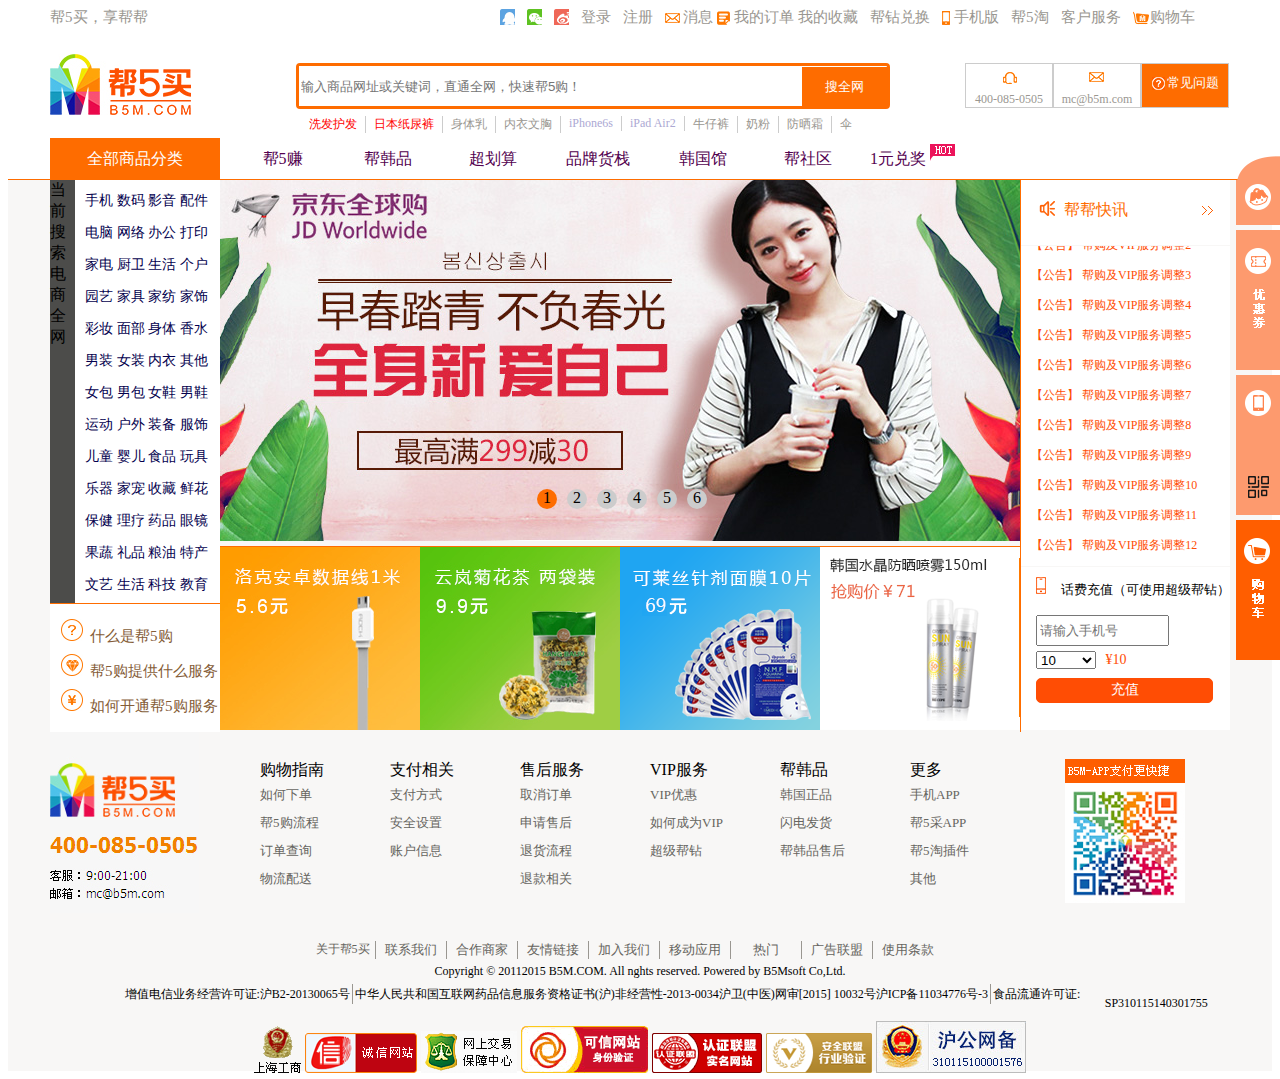
<file: web2homework9/index.html>
<!DOCTYPE html>
<html>
<head>
	<title>首页</title>
	<link rel="stylesheet" type="text/css" href="css/indexstyle.css">
	<script type="text/javascript" src="js/am.js"></script>
</head>
<body>
	<div class="large">
		<div style="width: 100%;height: 171px;background-color: #fff;z-index: 1;">
			<div  id="cover">
				<!-- 最上一层 -->
				<div class="top">
					<div class="top_left">
						<a href="#">帮5买，享帮帮</a>
					</div>
					<div class="top_right">
						<a class="lo" style="width:19px;height:19px;background: url(images/common_min.png) 0px -31px;" href="#">&nbsp;&nbsp;&nbsp;&nbsp;</a>
						<a class="lo" style="width:19px;height:19px;background: url(images/common_min.png) 0px -53px;" href="#">&nbsp;&nbsp;&nbsp;&nbsp;</a>
						<a class="lo" style="width:19px;height:19px;background: url(images/common_min.png) 0px -75px;" href="#">&nbsp;&nbsp;&nbsp;&nbsp;</a>
						<a href="#" class="lo">登录</a>
						<a href="#" class="lo">注册</a>
						<a href="#" style="width:24px;padding-left: 18px;background: url(images/common_min.png) -4px -113px no-repeat;">消息</a>
						<a href="#" style="background: url(images/dingdan.jpg) no-repeat 0 2px;padding-left: 17px;">我的订单</a>
						<a href="#" class="lo">我的收藏</a> 
						<a href="#" class="lo">帮钻兑换</a>
						<a href="#" class="lo" style="background: url(images/tp-my-phone.png) no-repeat 0 2px;padding-left: 12px;">手机版</a>
						<a href="#" class="lo">帮5淘</a>
						<a href="#" class="lo">客户服务</a>
						<a href="#" class="lo" style="background: url(images/gouwuche.jpg) no-repeat -2px 2px;padding-left: 17px;">购物车</a> 
					</div>
				</div>
				<!-- 内容第一块 -->
				<div class="first">
					<img class="first_left" src="images/logo_03.jpg"/>
					<div class="first_middle">
						<input type="text" style="width: 500px;height: 38px;border:#fe6c00;margin: 0;" placeholder="输入商品网址或关键词，直通全网，快速帮5购！"/>
						<input type="button" style="width: 85px;height: 40px;border:#fe6c00;background:#fe6c00;margin-left:-5px;color: #fff;" value="搜全网"/>
						<ul style="list-style: none;padding-top: 9px;font-size: 12px;padding-left: 10px;margin: 0 auto;">
							<li style="float: left;border-right: 1px solid #ccc;padding: 0 8px 0 0;margin: 0;">
								<a href="#" style="color: #ff0000;">洗发护发</a>
							</li>
							<li class="row"><a href="#" style="color: #ff0000;">日本纸尿裤</a></li>
							<li class="row"><a href="#">身体乳</a></li>
							<li class="row"><a href="#">内衣文胸</a></li>
							<li class="row"><a href="#" style="color: #aca9d3;">iPhone6s</a></li>
							<li class="row"><a href="#" style="color: #aca9d3">iPad Air2</a></li>
							<li class="row"><a href="#">牛仔裤</a></li>
							<li class="row"><a href="#">奶粉</a></li>
							<li class="row"><a href="#">防晒霜</a></li>
							<li style="float: left;padding: 0 0 0 8px;"><a href="#">伞</a></li>
						</ul>
					</div>
					<div class="first_right">
						<div class="number">
							<div style="width:85px;height:15px;margin-top:5px;margin-bottom:5px;background: url(images/common_min.png) -4px -97px no-repeat;background-position:center center">
							</div>
							<a href="#" style="width:85px;font-size:12px;margin:0;">400-085-0505</a>
						</div>
						<div class="number">
							<div style="width:85px;height:15px;margin-top:5px;margin-bottom:5px;background: url(images/letter.png) no-repeat;background-position:center center">
							</div>
							<a href="#" style="width:85px;font-size:12px;margin:0;">mc@b5m.com</a>
						</div>
						<div class="number" style="background-color:#fe6c00;">
							<a href="#" style="background: url(images/wenhao.jpg) no-repeat 0 2px;padding-left: 15px;line-height:38px;font-size:13px;color: #fff;">常见问题</a> 
						</div>
					</div>
				</div>
			</div>
			<!-- 内容第二块 -->
			<div class="second">
				<div class="second_left">全部商品分类</div>
				<ul class="middle">
					<li class="second_middle"><a href="#">帮5赚</a></li>
					<li class="second_middle"><a href="#">帮韩品</a></li>
					<li class="second_middle"><a href="#">超划算</a></li>
					<li class="second_middle"><a href="#">品牌货栈</a></li>
					<li class="second_middle"><a href="#">韩国馆</a></li>
					<li class="second_middle"><a href="#">帮社区</a></li>
					<li class="second_middle"><a href="#">1元兑奖</a>
						<img src="images/hot.gif"></li>
				</ul>
			</div>
		</div>
		<div style="width: 100%;height: 1px;background-color: #fe6c00;"></div>
		<!-- 内容第三块 -->
		<div class="third">
			<div class="third_left">
				<div class="black">当前搜索电商全网</div>
				<ul class="words">
					<li>
						<a href="#">手机</a>
						<a href="#">数码</a>
						<a href="#">影音</a>
						<a href="#">配件</a>
					</li>
					<li>
						<a href="#">电脑</a>
						<a href="#">网络</a>
						<a href="#">办公</a>
						<a href="#">打印</a>
					</li>
					<li>
						<a href="#">家电</a>
						<a href="#">厨卫</a>
						<a href="#">生活</a>
						<a href="#">个户</a>
					</li>
					<li>
						<a href="#">园艺</a>
						<a href="#">家具</a>
						<a href="#">家纺</a>
						<a href="#">家饰</a>
					</li>
					<li>
						<a href="#">彩妆</a>
						<a href="#">面部</a>
						<a href="#">身体</a>
						<a href="#">香水</a>
					</li>
					<li>
						<a href="#">男装</a>
						<a href="#">女装</a>
						<a href="#">内衣</a>
						<a href="#">其他</a>
					</li>
					<li>
						<a href="#">女包</a>
						<a href="#">男包</a>
						<a href="#">女鞋</a>
						<a href="#">男鞋</a>
					</li>
					<li>
						<a href="#">运动</a>
						<a href="#">户外</a>
						<a href="#">装备</a>
						<a href="#">服饰</a>
					</li>
					<li>
						<a href="#">儿童</a>
						<a href="#">婴儿</a>
						<a href="#">食品</a>
						<a href="#">玩具</a>
					</li>
					<li>
						<a href="#">乐器</a>
						<a href="#">家宠</a>
						<a href="#">收藏</a>
						<a href="#">鲜花</a>
					</li>
					<li>
						<a href="#">保健</a>
						<a href="#">理疗</a>
						<a href="#">药品</a>
						<a href="#">眼镜</a>
					</li>
					<li>
						<a href="#">果蔬</a>
						<a href="#">礼品</a>
						<a href="#">粮油</a>
						<a href="#">特产</a>
					</li>
					<li>
						<a href="#">文艺</a>
						<a href="#">生活</a>
						<a href="#">科技</a>
						<a href="#">教育</a>
					</li>		
				</ul>
				<div class="corner">
					<ul>
						<li style="list-style-image:url(images/dd_03.jpg)"><a href="#">什么是帮5购</a></li>
						<li style="list-style-image:url(images/dd_06.jpg)"><a href="#">帮5购提供什么服务</a></li>
						<li style="list-style-image:url(images/dd_08.jpg)"><a href="#">如何开通帮5购服务</a></li>
					</ul>
				</div>
			</div>
			<div class="third_middle">
				<div id="center">
					<div class="slider" id="slider">
						<div class="slide"><img src="images/bann1.jpeg" alt=""></div>
						<div class="slide"><img src="images/bann2.jpeg" alt=""></div>
						<div class="slide"><img src="images/bann3.jpeg" alt=""></div>
						<div class="slide"><img src="images/bann4.jpeg" alt=""></div>
						<div class="slide"><img src="images/bann5.jpeg" alt=""></div>
						<div class="slide"><img src="images/bann6.png" alt=""></div>
					</div>
					<span id="left" style="width:60px;height:60px;background: url(images/btn.gif) 0px 0px no-repeat;"></span>
					<span id="right" style="width:60px;height:60px;background: url(images/btn.gif) 0px -60px no-repeat;"></span>
					<ul class="nav" id="nav">
						<li class="active">1</li>
						<li>2</li>
						<li>3</li>
						<li>4</li>
						<li>5</li>
						<li>6</li>
					</ul>
				</div>
				<div class="pictures">
					<a href="#"><img style="margin: 0;float: left;" src="images/1(1).jpg"></a>
					<a href="#"><img style="margin: 0;float: left;" src="images/2.jpg"></a>
					<a href="#"><img style="margin: 0;float: left;" src="images/3(1).png"></a>
					<a href="detail.html"><img style="margin: 0;float: left;" src="images/qqq.png"></a>
				</div>
			</div>
			<div class="third_right">
				<div style="height: 45px;border-bottom:1px solid #f8f7f6;text-align: center;">
					<div style="width: 175px;height: 25px;margin:20px auto;">
						<a href="#" style="color: #fe6c00;width:95px;padding-left: 25px;background: url(images/ico-notice.png)no-repeat;">帮帮快讯</a>
						<img style="margin-left: 70px;" src="images/jiantou.jpg"/>
					</div>
				</div>
				<div id="notice">
					<ul id="hug">
						<li class="service"><a href="#">【公告】&nbsp;帮购及VIP服务调整1</a></li>
						<li class="service"><a href="#">【公告】&nbsp;帮购及VIP服务调整2</a></li>
						<li class="service"><a href="#">【公告】&nbsp;帮购及VIP服务调整3</a></li>
						<li class="service"><a href="#">【公告】&nbsp;帮购及VIP服务调整4</a></li>
						<li class="service"><a href="#">【公告】&nbsp;帮购及VIP服务调整5</a></li>
						<li class="service"><a href="#">【公告】&nbsp;帮购及VIP服务调整6</a></li>
						<li class="service"><a href="#">【公告】&nbsp;帮购及VIP服务调整7</a></li>
						<li class="service"><a href="#">【公告】&nbsp;帮购及VIP服务调整8</a></li>
						<li class="service"><a href="#">【公告】&nbsp;帮购及VIP服务调整9</a></li>
						<li class="service"><a href="#">【公告】&nbsp;帮购及VIP服务调整10</a></li>
						<li class="service"><a href="#">【公告】&nbsp;帮购及VIP服务调整11</a></li>
						<li class="service"><a href="#">【公告】&nbsp;帮购及VIP服务调整12</a></li>
						<li class="service"><a href="#">【公告】&nbsp;帮购及VIP服务调整13</a></li>
						<li class="service"><a href="#">【公告】&nbsp;帮购及VIP服务调整1</a></li>
						<li class="service"><a href="#">【公告】&nbsp;帮购及VIP服务调整2</a></li>
						<li class="service"><a href="#">【公告】&nbsp;帮购及VIP服务调整3</a></li>
						<li class="service"><a href="#">【公告】&nbsp;帮购及VIP服务调整4</a></li>
						<li class="service"><a href="#">【公告】&nbsp;帮购及VIP服务调整5</a></li>
						<li class="service"><a href="#">【公告】&nbsp;帮购及VIP服务调整6</a></li>
						<li class="service"><a href="#">【公告】&nbsp;帮购及VIP服务调整7</a></li>
						<li class="service"><a href="#">【公告】&nbsp;帮购及VIP服务调整8</a></li>
						<li class="service"><a href="#">【公告】&nbsp;帮购及VIP服务调整9</a></li>
						<li class="service"><a href="#">【公告】&nbsp;帮购及VIP服务调整10</a></li>
						<li class="service"><a href="#">【公告】&nbsp;帮购及VIP服务调整11</a></li>
						<li class="service"><a href="#">【公告】&nbsp;帮购及VIP服务调整12</a></li>
						<li class="service"><a href="#">【公告】&nbsp;帮购及VIP服务调整13</a></li>
					</ul>
				</div>
				<div class="hope">
					<ul style="list-style: none;">
						<li style="font-size: 13px;margin: 0 0 10px 0;"><img style="margin-right: 15px;" src="images/phone.png">话费充值<span>（可使用超级帮钻）</span></li>
						<li style="margin: 0 0 5px 0;"><input class="print" type="text" name="phonenumber" placeholder="请输入手机号"></li>
						<li>
							<select id="money">
								<option value="10">10</option>
								<option value="30">30</option>
								<option value="50">50</option>
								<option value="100">100</option>
							</select>
							<div id="limit">¥10</span>
						</li>
						<li style="line-height: 40px;"><input class="rush" type="button" name="chongzhi" value="充值" /></li>
					</ul>
				</div>
			</div>
		</div>
		<!-- 内容第四块 -->
		<div class="fourth">
			<div class="fourth_left">
				<img style="float: left;" src="images/loginB.jpg">
			</div>
			<div class="fourth_middle">
				<ul class="more">
					<li class="miss">购物指南</li>
					<li class="lose"><a href="#">如何下单</a></li>
					<li class="lose"><a href="#">帮5购流程</a></li>
					<li class="lose"><a href="#">订单查询</a></li>
					<li class="lose"><a href="#">物流配送</a></li>
				</ul>
				<ul class="more">
					<li class="miss">支付相关</li>
					<li class="lose"><a href="#">支付方式</a></li>
					<li class="lose"><a href="#">安全设置</a></li>
					<li class="lose"><a href="#">账户信息</a></li>
				</ul>
				<ul class="more">
					<li class="miss">售后服务</li>
					<li class="lose"><a href="#">取消订单</a></li>
					<li class="lose"><a href="#">申请售后</a></li>
					<li class="lose"><a href="#">退货流程</a></li>
					<li class="lose"><a href="#">退款相关</a></li>
				</ul>
				<ul class="more">
					<li class="miss">VIP服务</li>
					<li class="lose"><a href="#">VIP优惠</a></li>
					<li class="lose"><a href="#">如何成为VIP</a></li>
					<li class="lose"><a href="#">超级帮钻</a></li>
				</ul>
				<ul class="more">
					<li class="miss">帮韩品</li>
					<li class="lose"><a href="#">韩国正品</a></li>
					<li class="lose"><a href="#">闪电发货</a></li>
					<li class="lose"><a href="#">帮韩品售后</a></li>
				</ul>
				<ul class="more">
					<li class="miss">更多</li>
					<li class="lose"><a href="#">手机APP</a></li>
					<li class="lose"><a href="#">帮5采APP</a></li>
					<li class="lose"><a href="#">帮5淘插件</a></li>
					<li class="lose"><a href="#">其他</a></li>
				</ul>	
			</div>
			<div class="fourth_right">
				<img src="images/erweima.jpg">
			</div>
		</div>
		<!-- 内容第五块 -->
		<div class="fifth">
			<ul style="width: 700px;margin: 0 auto;">
				<li style="width: 65px;float: left; text-align: center;list-style: none;font-size: 12px;"><a style="color:#666560; href="#">关于帮5买</a></li>
				<li class="line"><a href="#">联系我们</a></li>
				<li class="line"><a href="#">合作商家</a></li>
				<li class="line"><a href="#">友情链接</a></li>
				<li class="line"><a href="#">加入我们</a></li>
				<li class="line"><a href="#">移动应用</a></li>
				<li class="line"><a href="#">热门</a></li>
				<li class="line"><a href="#">广告联盟</a></li>
				<li class="line"><a href="#">使用条款</a></li>
			</ul>
			<div class="last" style="width: 500px; margin: 0 auto;">Copyright © 20112015 B5M.COM. All nghts reserved. Powered by B5Msoft Co,Ltd.</div>
			<ul class="last" style="width: 1075px;margin: 0 auto;">
				<li class="finally" style="border-right: 1px solid #9a9791;">增值电信业务经营许可证:沪B2-20130065号</li>
				<li class="finally" style="border-right: 1px solid #9a9791;">中华人民共和国互联网药品信息服务资格证书(沪)非经营性-2013-0034沪卫(中医)网审[2015] 10032号沪ICP备11034776号-3 </li>
				<li class="finally" style="font-size: 12px;">食品流通许可证:</li>
			</ul>
			<p style="font-size: 12px;margin-bottom: 5px;">SP310115140301755</p>
		</div>
		<!-- 最底下的图片 -->
		<div class="bottom">
			<div class="bottom_middle">
				<img class="over" src="images/bo1.gif"/>
				<img class="over" src="images/bo2.png"/>
				<img class="over" src="images/bo3.gif"/>
				<img class="over" src="images/bo4.png"/>
				<img class="over" src="images/bo5.png"/>
				<img class="over" src="images/bo6.png"/>
				<img class="over" src="images/bo7.png"/>
			</div>
		</div>
		<!-- 右侧栏 -->
		<div class="sides">
			<div id="sides_one" class="sides_one" style="height: 105px;"  onmouseover="moveRight(this)"  onmouseout="outRight(this)">
				<img src="images/consult-s.png"  style="float: left;">
				<img src="images/xiaobang.png" style="float: left;" ">
			</div>
			<div  class="sides_one" style="height: 140px;" id="sides1" onmouseover="moveRight1(this)"  onmouseout="outRight1(this)">
				<img src="images/youhui.png" style="float: left;">
				<div style="width: 63px;height: 140px;background-color: #fd9a6e;float: left;">
					<p class="p">未登录</p>
					<button class="btn">登录</button>
				</div>		
			</div>
			<div  class="sides_one" style="height: 140px;background-color: #fd9a6e;" id="sides2" onmouseover="moveRight2(this)"  onmouseout="outRight2(this)">
				<img src="images/app.png" style="float: left;">
				<div style="width: 123px;height: 90px;" id="div">
					<img src="images/serwei.png" style="float: left;padding: 50px 0 0 12px;" id="img1">
				</div>
			</div>
			<div  class="sides_one" style="height: 140px;" id="sides3" onmouseover="moveRight3(this)" onmouseout="outRight3(this)">
				<img src="images/cart.png">
			</div>
		</div>
	</div>
	<script type="text/javascript">
		/*顶部悬浮*/
		window.onload=function(){
			var cover=document.getElementById('cover');
			window.onscroll=function(){
				var st=document.documentElement.scrollTop || document.body.scrollTop;
				if(st>180){
					cover.style.top=0;
					cover.style.position='fixed';
				}else{
					cover.style.position='static';
				}
			}
		}

		/*轮播图*/
		var box=document.getElementById('center');
		var slider=document.getElementById('slider');
		var left=document.getElementById('left');
		var right=document.getElementById('right');
		var oNavlist=document.getElementById('nav').children;
		var index=1;
		function next(){
			index++;
			animate(slider,{left:-800*(index-1)},function(){
				if(index==7){
					slider.style.left="0";
					index=1;
				}
			})
			navChange();
		}
		function prve(){
			index--;
			navChange();
			animate(slider,{left:-800*(index-1)},function(){
				if(index==0){
					slider.style.left="-4000px";
					index=6;
				}
			})
		}
		var timer=setInterval(next,3000);
		box.onmouseover=function(){
			clearInterval(timer);
			animate(left,{opacity:80});
			animate(right,{opacity:80});
		}
		box.onmouseout=function(){
			animate(left,{opacity:0});
			animate(right,{opacity:0});
			timer=setInterval(next,3000);
		};
		right.onclick=next;
		left.onclick=prve;
		for(var i=0;i<oNavlist.length;i++){
			oNavlist[i].idx=i;
			oNavlist[i].onclick=function(){
				index=this.idx+1;
				animate(slider,{left:-800*(index-1)})
				navChange();
			}
		}
		function navChange(){
			for(var i=0;i<oNavlist.length;i++){
				oNavlist[i].className='';
			}
			if(index==7){
				oNavlist[0].className='active';
			}
			else if(index==0){
				oNavlist[5].className='active';
			}
			else{
				oNavlist[index-1].className='active';
			}
		}

		/*充值数字变化*/
		var moneys=document.getElementById('money').children;
		var limit=document.getElementById('limit');
		money.onchange=function add(){
			limit.innerHTML="";
			for(var i=0;i<moneys.length;i++){
				if(moneys[i].selected==true){
					var num='¥'+moneys[i].value;
				}
			}
			var until=document.createTextNode(num);
			limit.appendChild(until);
		}
		/*公告滚动*/
		var hug=document.getElementById('hug');
		var service=document.getElementsByClassName('service');
		var lineh=service[0].offsetHeight;
		function startMove(){
			var top = hug.offsetTop-lineh;
            hug.style.top = top + "px";
            if (hug.offsetTop <=-377) {
                hug.style.top =0;
            }
		}
		var t = setInterval(startMove,100);
		hug.onmouseout = function () {
            t = setInterval(startMove,100);
        };
        hug.onmouseover = function () {
            clearInterval(t);
        };

		/*侧边栏*/
		 var sides_one=document.getElementById("sides_one");
	     function moveRight(that){
	     	sides_one.style.right=0+"px";
	     }
	     function outRight(that){
	     	sides_one.style.right=-80+"px";
	     }
	     var sides1=document.getElementById("sides1");
	     function moveRight1(that){
	     	sides1.style.right=0+"px";
	     }
	     function outRight1(that){
	     	sides1.style.right=-80+"px";
	     }
	     var sides2=document.getElementById("sides2");
	     var div=document.getElementById('div');
	     function moveRight2(that){
	     	sides2.style.right=0+"px";
	     	div.innerHTML=" ";
	     	var m=document.createElement('img');
	     	m.setAttribute('src','images/erwei.png');
	     	m.setAttribute('style','padding:0px 0 0 12px;');
	     	div.appendChild(m);
	     }
	     function outRight2(that){
	     	sides2.style.right=-80+"px";
	     	div.innerHTML=" ";
	     	var m=document.createElement('img');
	     	m.setAttribute('src','images/serwei.png');
	     	m.setAttribute('style','padding: 50px 0 0 12px;')
	     	div.appendChild(m);
	     }
	     var sides3=document.getElementById("sides3");
	     function moveRight3(that){
	     	sides3.style.right=0+"px";
	     }
	     function outRight3(that){
	     	sides3.style.right=-80+"px";
	     }
	</script>
</body>
</html>
</file>
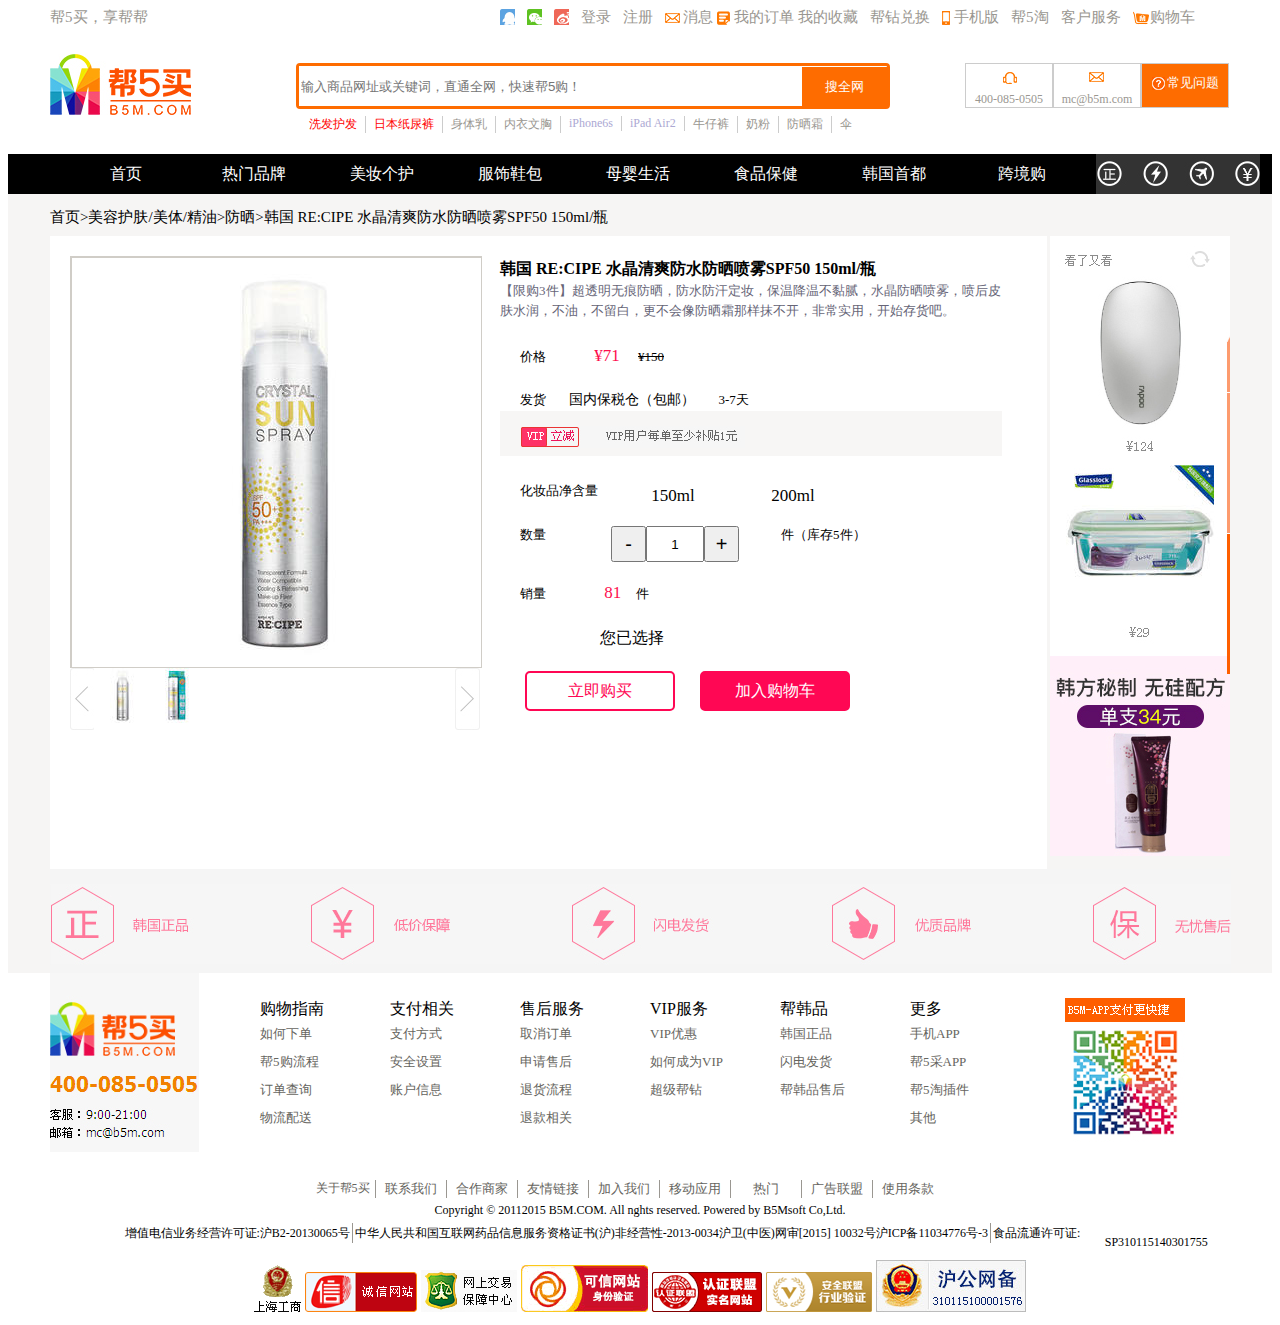
<file: web2homework9/detail.html>
<!DOCTYPE html>
<html>
<head>
	<title>详情页</title>
	<link rel="stylesheet" type="text/css" href="css/indexstyle.css">
	<script type="text/javascript" src="js/am.js"></script>
	<style type="text/css">
		li{
			list-style: none;
		}
		#bottle{
			width: 410px;
			height: 410px;
			border:solid 1px #d0cdc7;
			padding:0;
			float: left;
			position: relative;
		}
		#simg{
			width: 410px;
			height: 410px;
			border:solid 1px #d0cdc7;
			position: absolute;
			left: 0;
			top: 0;
		}
		#lost{
			width: 410px;
			height: 410px;
			background: #fff;
			border:solid 1px #d0cdc7;
			margin:20px 0 0 432px;
			padding:0;
			position: absolute;
			/*z-index: 100;*/
			display: none;
			overflow: hidden;
		}
		#sliderx{
			width:150px;
			height:150px;
			position:absolute;
			left: 0;
			top: 0;
			background:#ccc;
			opacity:0.4;
			cursor: move;
			display:none; 
			filter:alpha(opacity=40);
		}
		#Bimg{
			position:absolute;
			left:0;
			top:0;
		}
	</style>
</head>
<body>
	<div>
		<div  id="cover">
			<!-- 最上一层 -->
			<div class="top">
				<div class="top_left">
					<a href="#">帮5买，享帮帮</a>
				</div>
				<div class="top_right">
					<a class="lo" style="width:19px;height:19px;background: url(images/common_min.png) 0px -31px;" href="#">&nbsp;&nbsp;&nbsp;&nbsp;</a>
					<a class="lo" style="width:19px;height:19px;background: url(images/common_min.png) 0px -53px;" href="#">&nbsp;&nbsp;&nbsp;&nbsp;</a>
					<a class="lo" style="width:19px;height:19px;background: url(images/common_min.png) 0px -75px;" href="#">&nbsp;&nbsp;&nbsp;&nbsp;</a>
					<a href="#" class="lo">登录</a>
					<a href="#" class="lo">注册</a>
					<a href="#" style="width:24px;padding-left: 18px;background: url(images/common_min.png) -4px -113px no-repeat;">消息</a>
					<a href="#" style="background: url(images/dingdan.jpg) no-repeat 0 2px;padding-left: 17px;">我的订单</a>
					<a href="#" class="lo">我的收藏</a> 
					<a href="#" class="lo">帮钻兑换</a>
					<a href="#" class="lo" style="background: url(images/tp-my-phone.png) no-repeat 0 2px;padding-left: 12px;">手机版</a>
					<a href="#" class="lo">帮5淘</a>
					<a href="#" class="lo">客户服务</a>
					<a href="#" class="lo" style="background: url(images/gouwuche.jpg) no-repeat -2px 2px;padding-left: 17px;">购物车</a> 
				</div>
			</div>
			<!-- 内容第一块 -->
			<div class="first">
				<img class="first_left" src="images/logo_03.jpg"/>
				<div class="first_middle">
					<input type="text" style="width: 500px;height: 38px;border:#fe6c00;margin: 0;" placeholder="输入商品网址或关键词，直通全网，快速帮5购！"/>
					<input type="button" style="width: 85px;height: 40px;border:#fe6c00;background:#fe6c00;margin-left:-5px;color: #fff;" value="搜全网"/>
					<ul style="list-style: none;padding-top: 9px;font-size: 12px;padding-left: 10px;margin: 0 auto;">
						<li style="float: left;border-right: 1px solid #ccc;padding: 0 8px 0 0;margin: 0;">
							<a href="#" style="color: #ff0000;">洗发护发</a>
						</li>
						<li class="row"><a href="#" style="color: #ff0000;">日本纸尿裤</a></li>
						<li class="row"><a href="#">身体乳</a></li>
						<li class="row"><a href="#">内衣文胸</a></li>
						<li class="row"><a href="#" style="color: #aca9d3;">iPhone6s</a></li>
						<li class="row"><a href="#" style="color: #aca9d3">iPad Air2</a></li>
						<li class="row"><a href="#">牛仔裤</a></li>
						<li class="row"><a href="#">奶粉</a></li>
						<li class="row"><a href="#">防晒霜</a></li>
						<li style="float: left;padding: 0 0 0 8px;"><a href="#">伞</a></li>
					</ul>
				</div>
				<div class="first_right">
					<div class="number">
						<div style="width:85px;height:15px;margin-top:5px;margin-bottom:5px;background: url(images/common_min.png) -4px -97px no-repeat;background-position:center center">
						</div>
						<a href="#" style="width:85px;font-size:12px;margin:0;">400-085-0505</a>
					</div>
					<div class="number">
						<div style="width:85px;height:15px;margin-top:5px;margin-bottom:5px;background: url(images/letter.png) no-repeat;background-position:center center">
						</div>
						<a href="#" style="width:85px;font-size:12px;margin:0;">mc@b5m.com</a>
					</div>
					<div class="number" style="background-color:#fe6c00;">
						<a href="#" style="background: url(images/wenhao.jpg) no-repeat 0 2px;padding-left: 15px;line-height:38px;font-size:13px;color: #fff;">常见问题</a> 
					</div>
				</div>
			</div>
		</div>
		<!-- 黑色目录栏 -->
		<div class="return">
			<ul>
				<li class="return_choose"><a href="index.html">首页</a></li>
				<li class="return_choose"><a href="#">热门品牌</a></li>
				<li class="return_choose"><a href="#">美妆个护</a></li>
				<li class="return_choose"><a href="#">服饰鞋包</a></li>
				<li class="return_choose"><a href="#">母婴生活</a></li>
				<li class="return_choose"><a href="#">食品保健</a></li>
				<li class="return_choose"><a href="#">韩国首都</a></li>
				<li class="return_choose"><a href="#">跨境购</a></li>
				<li style="float: left;margin-left:24px;"><img src="images/ff_03.jpg"/></li>
			</ul>
		</div>
	</div>
	<!-- 中间灰色区 -->
	<div class="detial_middle">
		<div style="width: 1180px;height: 38px;margin:0 auto;padding: 0;">
			<p style="line-height: 38px;float: left;font-size: 15px;margin:0;padding: 0;">首页>美容护肤/美体/精油>防晒>韩国 RE:CIPE 水晶清爽防水防晒喷雾SPF50 150ml/瓶</p>
		</div>
		<div style="width: 1180px;height: 633px;margin: 0 auto;">
			<div style="width: 997px;height: 633px;float: left;background-color: #fff;">
				<div class="white_left">
					<div id="bottle">
						<div id="simg">
							<img src="images/pp0.jpeg" id="come" />
							<div id="sliderx"></div>
						</div>
					</div>
					<div class="road">
						<img style="float: left;" src="images/spanl.jpg">
						<img id="yellow" style="float: left;" src="images/sp0.jpeg"/>
						<img id="blue" style="float: left;" src="images/sp1.jpeg"/>
						<img style="float: right;" src="images/spanr.jpg"/>
					</div>
				</div>
				<!--灰色区的文字区 -->
				<div id="lost">
					<img width="816" height="816" src="images/pp0.jpeg" id="Bimg">
				</div>
				<div class="white_right">
					<div class="letters">
						<p style="font-size: 16px;font-weight: bold;margin:0;line-height: 25px;">韩国 RE:CIPE 水晶清爽防水防晒喷雾SPF50 150ml/瓶</p>
						<p style="color: #666577;font-size: 13px;margin:0;line-height: 20px;">【限购3件】超透明无痕防晒，防水防汗定妆，保温降温不黏腻，水晶防晒喷雾，喷后皮肤水润，不油，不留白，更不会像防晒霜那样抹不开，非常实用，开始存货吧。</p>
						<p style="font-size: 13px;line-height: 43px;margin-left: 20px;">价格
							<span style="font-size: 17px;color: #fe0e4e;margin:0 15px 0 45px;">¥71</span>
							<span style="text-decoration: line-through;">¥150</span>
						</p>
						<p style="font-size: 13px;margin-left: 20px;">发货
							<span style="font-size: 14px;margin:0 20px 0 20px;">国内保税仓（包邮）</span>
							<span>3-7天</span>
						</p>
					</div>
					<div style="width: 502px;height: 45px;background-color: #f7f6f5;float: left;">
						<img style="margin:15px 0 0 20px;" src="images/push_03.png"/>
					</div>
					<div class="void">
						<div style="width: 340px;height: 70px;margin-left: 20px;float: left;">
							<p style="font-size: 13px;line-height: 70px;float: left;">化妆品净含量</p>
							<div id="five">150ml</div>
							<div id="ten">200ml</div>
						</div>
						<div class="up">
							<p style="float: left;">数量</p>
							<div style="width: 130px;height: 35px;float: left;margin-left: 65px">
								<button id="minusnum">-</button>
								<input id="changenum" type="text" name="number" value="1">
								<button id="addnum">+</button>
							</div>
							<p id="keep" style="float: left;margin-left: 40px">件（库存5件）</p>
						</div>
						<p style="font-size: 13px;line-height: 43px;margin-left: 20px;float: left;width: 340px;">销量
							<span style="font-size: 17px;color: #fe0e4e;margin:0 15px 0 55px;">81</span>件
						</p>
						<p style="float: left;margin-left: 100px;">您已选择 <span id="ml"></span></p>
					</div>
					<input class="buy" style="color: #ff0754;background-color: #fff;margin-top: 20px" type="button" name="buy" value="立即购买">
					<input class="buy" id="buy" style="background-color:#ff0754;color: #fff;margin-top: 20px" type="button" name="buy" value="加入购物车">
					<div id="rush">
						<div class="rush_choose">
							<button style="margin:  10px 0 0 370px;background-color: #fff;border:#fff;" id="rush_x">X</button>
							<img src="images/rr11_02.jpg">
							<div style="height: 42px;padding: 16px 0 0  30px;">
								<button id='rush_one' style="background-color: white;">继续购物</button>
								<button id='rush_two' style="background-color: #ff0754;color: white;margin-left: 20px;">去购物车结算</button>
							</div>
						</div>
					</div>
				</div>
			</div>
			<div style="width: 180px;float: right;height: 633px;">
				<img src="images/ww_07.jpg"/>
			</div>
		</div>
		<div style="width: 100%;height: 108px;padding: 0;margin:0 auto;background-color: #f6f5f4;text-align: center;">
			<img style="margin:0;" src="images/a_07.jpg"/>
		</div>
	</div>
	<div class="fourth">
			<div class="fourth_left">
				<img style="float: left;" src="images/loginB.jpg">
			</div>
			<div class="fourth_middle">
				<ul class="more">
					<li class="miss">购物指南</li>
					<li class="lose"><a href="#">如何下单</a></li>
					<li class="lose"><a href="#">帮5购流程</a></li>
					<li class="lose"><a href="#">订单查询</a></li>
					<li class="lose"><a href="#">物流配送</a></li>
				</ul>
				<ul class="more">
					<li class="miss">支付相关</li>
					<li class="lose"><a href="#">支付方式</a></li>
					<li class="lose"><a href="#">安全设置</a></li>
					<li class="lose"><a href="#">账户信息</a></li>
				</ul>
				<ul class="more">
					<li class="miss">售后服务</li>
					<li class="lose"><a href="#">取消订单</a></li>
					<li class="lose"><a href="#">申请售后</a></li>
					<li class="lose"><a href="#">退货流程</a></li>
					<li class="lose"><a href="#">退款相关</a></li>
				</ul>
				<ul class="more">
					<li class="miss">VIP服务</li>
					<li class="lose"><a href="#">VIP优惠</a></li>
					<li class="lose"><a href="#">如何成为VIP</a></li>
					<li class="lose"><a href="#">超级帮钻</a></li>
				</ul>
				<ul class="more">
					<li class="miss">帮韩品</li>
					<li class="lose"><a href="#">韩国正品</a></li>
					<li class="lose"><a href="#">闪电发货</a></li>
					<li class="lose"><a href="#">帮韩品售后</a></li>
				</ul>
				<ul class="more">
					<li class="miss">更多</li>
					<li class="lose"><a href="#">手机APP</a></li>
					<li class="lose"><a href="#">帮5采APP</a></li>
					<li class="lose"><a href="#">帮5淘插件</a></li>
					<li class="lose"><a href="#">其他</a></li>
				</ul>	
			</div>
			<div class="fourth_right">
				<img src="images/erweima.jpg">
			</div>
		</div>
		<!-- 内容第五块 -->
		<div class="fifth">
			<ul style="width: 700px;margin: 0 auto;">
				<li style="width: 65px;float: left; text-align: center;list-style: none;font-size: 12px;"><a style="color:#666560; href="#">关于帮5买</a></li>
				<li class="line"><a href="#">联系我们</a></li>
				<li class="line"><a href="#">合作商家</a></li>
				<li class="line"><a href="#">友情链接</a></li>
				<li class="line"><a href="#">加入我们</a></li>
				<li class="line"><a href="#">移动应用</a></li>
				<li class="line"><a href="#">热门</a></li>
				<li class="line"><a href="#">广告联盟</a></li>
				<li class="line"><a href="#">使用条款</a></li>
			</ul>
			<div class="last" style="width: 500px; margin: 0 auto;">Copyright © 20112015 B5M.COM. All nghts reserved. Powered by B5Msoft Co,Ltd.</div>
			<ul class="last" style="width: 1075px;margin: 0 auto;">
				<li class="finally" style="border-right: 1px solid #9a9791;">增值电信业务经营许可证:沪B2-20130065号</li>
				<li class="finally" style="border-right: 1px solid #9a9791;">中华人民共和国互联网药品信息服务资格证书(沪)非经营性-2013-0034沪卫(中医)网审[2015] 10032号沪ICP备11034776号-3 </li>
				<li class="finally" style="font-size: 12px;">食品流通许可证:</li>
			</ul>
			<p style="font-size: 12px;margin-bottom: 5px;">SP310115140301755</p>
		</div>
		<!-- 最底下的图片 -->
		<div class="bottom">
			<div class="bottom_middle">
				<img class="over" src="images/bo1.gif"/>
				<img class="over" src="images/bo2.png"/>
				<img class="over" src="images/bo3.gif"/>
				<img class="over" src="images/bo4.png"/>
				<img class="over" src="images/bo5.png"/>
				<img class="over" src="images/bo6.png"/>
				<img class="over" src="images/bo7.png"/>
			</div>
		</div>
	<script type="text/javascript">
		/*顶部悬浮*/
		window.onload=function(){
			var cover=document.getElementById('cover');
			window.onscroll=function(){
				var st=document.documentElement.scrollTop || document.body.scrollTop;
				if(st>180){
					cover.style.top=0;
					cover.style.position='fixed';
				}else{
					cover.style.position='static';
				}
			}
		}
		/*化妆品规格*/
		var litter=document.getElementById('five');
		var most=document.getElementById('ten');
		var ml=document.getElementById('ml');
		litter.onclick=function border(){
			ml.innerHTML='';
			litter.style.border='2px solid #fe0d4a';
			litter.style.background='url(images/duigou.png) no-repeat right bottom';
			most.style.border='';
			most.style.background="";
			var ok=document.createTextNode('"150ml"');
	        ml.appendChild(ok);
		}
		most.onclick=function border(){
			ml.innerHTML='';
			most.style.border='2px solid #fe0d4a';
			most.style.background='url(images/duigou.png) no-repeat right bottom';
			litter.style.border='';
			litter.style.background="";
			var ok=document.createTextNode('"200ml"');
	        ml.appendChild(ok);
		}
		/*放大镜*/
		var bottle=document.getElementById('bottle');
		var slider=document.getElementById('sliderx');
		var lost=document.getElementById('lost');
		var simg=document.getElementById('simg');
		var Bimg=document.getElementById('Bimg');
		simg.onmouseover=function(){
			slider.style.display='block';
			lost.style.display='block';
		}
		simg.onmouseout=function(){
			slider.style.display='none';
			lost.style.display='none';
		}
		simg.onmousemove=function(ev){
			var oL=ev.clientX-bottle.offsetLeft-slider.offsetWidth/2;
			var oT=ev.clientY-bottle.offsetTop-slider.offsetHeight/2;
			var maxLeft=simg.offsetWidth-slider.offsetWidth;
			var maxTop=simg.offsetHeight-slider.offsetHeight;
			oL=oL>maxLeft?maxLeft:oL<0?0:oL;
			oT=oT>maxTop?maxTop:oT<0?0:oT;
			slider.style.left=oL+'px';
			slider.style.top=oT+'px';
			var scale=Bimg.offsetHeight/simg.offsetHeight;
			Bimg.style.left=-oL*scale+'px';
			Bimg.style.top=-oT*scale+'px';
		}
		/*选图片*/
		var yellow=document.getElementById('yellow');
		var blue=document.getElementById('blue');
		var come=document.getElementById('come');
		yellow.onclick=function exchange(){
			yellow.style.border='solid 2px #ff9003';
			blue.style.border='';
			come.src="images/pp0.jpeg";
			Bimg.src='images/pp0.jpeg';
		}
		blue.onclick=function again(){
			blue.style.border='solid 2px #ff9003';
			yellow.style.border='';
			come.src="images/pp1.jpeg";
			Bimg.src='images/pp1.jpeg';
		}
		/*加购后弹出框*/
		var buy=document.getElementById('buy');
	    var rush=document.getElementById('rush');
	    var rush_x=document.getElementById('rush_x');
	   	var rush_one=document.getElementById('rush_one');
	   	var rush_two=document.getElementById('rush_two');
	    buy.onclick=function(){
	    	rush.style.display='block';
	    }
	    rush_one.onclick=function(){
	    	rush.style.display='none';
	    }
	    rush_two.onclick=function(){
	    	rush.style.display='none';
	    }
	    rush_x.onclick=function(){
	    	rush.style.display='none';
	    }
	    /*加购数量的加减*/
	    var addnum=document.getElementById('addnum');
	    var minusnum=document.getElementById('minusnum');
	    var changenum=document.getElementById('changenum');
	    var keep=document.getElementById('keep');
	    addnum.onclick=function(){
	    	if(changenum.value>=6){
	    		alert("已达到最大库存，商品数量不够了！")
	    	}else{
	    		changenum.value++;
	    	}
	    	keep.innerHTML='';
	    	var str="件（库存"+(6-changenum.value)+"件）";
	    	var lastnum=document.createTextNode(str);
	    	keep.appendChild(lastnum);
	    }
	    minusnum.onclick=function(){
	    	if(changenum.value<=0){
	    		alert("数量不能再减少了！")
	    	}else{
	    		changenum.value--;
	    	}
	    	keep.innerHTML='';
	    	var str="件（库存"+(6-changenum.value)+"件）";
	    	var lastnum=document.createTextNode(str);
	    	keep.appendChild(lastnum);
	    }
	</script>
</body>
</html>
</file>
<file: web2homework9/css/indexstyle.css>
a{
	text-decoration: none;
}
.large{
	width: 100%;
	height: 1063px;
	background: #f8f7f6;
}
.top{
	width: 1180px;
	margin:0 auto;
	height: 35px;
}
.top a{
	font-size: 15px;
}
.top_left{
	width: 110px;
	float: left;
}
.top_right{
	padding-right: 0;
	width: 730px;
	float: right;
}
.lo{
	margin: 0 8px 0 0;
}
#cover{
	width: 100%;
	height: 130px;
	background-color: #fff;
	z-index: 100;
}
#cover a{
	color: #9a9791;
}

.first{
	width: 1180px;
	margin:0 auto;
	height: 95px;
}
.first_left{
	float:left;
	margin-top: 10px;
}
.first_middle{
	padding: 0;
	margin-top: 20px;
	border: 3px solid #fe6c00;
	border-radius:4px;
	height: 40px;
	margin-left: 105px;
	margin-top:20px;
	float: left;
}
.row{
	float: left;
	border-right: 1px solid #ccc;
	padding: 0 8px 0 8px;
	margin: 0;
}
.first_right{
	margin-top: 20px;
	float: right;
	text-align: center;
	width: 265px;
	height: 43px;
}
.number{
	width:86px;
	height: 43px;
	float: left;
	border:1px solid #ccc;
	text-align: center;
}
.second{
	width: 1180px;
	margin:0 auto;
	height: 41px;
}
.second_left{
	width: 170px;
	height: 41px;
	background:#fe6c00;
	float: left;
	text-align: center;
	line-height: 41px;
	color: #fff;
}
.middle{
	margin: 0 10px 0 10px;
	padding: 0;
	width: 800px;
	float: left;
}
.middle a{
	color: #53014f;
}
.second_middle{
	font-size: 16px;
	text-align: center;
	width: 105px;
	line-height: 41px;
	list-style: none;
	float: left;
}
.third{
	width: 1180px;
	margin:0 auto;
	height: 552px;
}
.third_left{
	float: left;
	margin-right: 0;
	width: 170px;
	height: 552px;
	background-color: #fff;
}
.third_middle{
	height: 552px;
	width: 800px;
	float: left;
	border-right:1px solid #fe6c00;
}
#center{
	width: 800px;
	border-right:1px solid #fe6c00;
	margin: 0 auto;
	height: 365px;
	position: relative;
	overflow: hidden;
}
.slider{
	margin: 0;
	padding: 0;
	width: 4800px;
	position: absolute;
}
.slide{
	margin: 0;
	width: 800px;
	overflow: hidden;
	float: left;
}
#center span{
	display: block;
	width: 30px;
	height: 50px;
	text-align: center;
	cursor: pointer;
	color: #fff;
	top: 175px;
	line-height: 50px;
	background: rgb(255,0,0);
	font-size: 30px;
	position: absolute; 
	opacity: 0;
}
#left{
	left: 30px;
}
#right{
	right: 30px;
}
.nav{
	text-align: center;
	position: absolute;
	left: 272px;
	bottom: 20px;
}
.nav li{
	list-style: none;
	float: left;
	width: 20px;
	height: 20px;
	background: #ccc;
	cursor: pointer;
	margin: 0 5px;
	border-radius: 50%;
}
.nav .active{
	background: #fe6c00;
}
.pictures{
	margin: 1px 0 2px 0;
	width:800px;
	height: 187px;
	float: left;
	border-top:1px solid #fe6c00;
}
.third_right{
	width: 209px;
	height: 550px;
	float: left;
	background-color: #fff;
}
#notice{
	width: 209px;
	height: 320px;
	border-bottom:1px solid #f8f7f6;
	position:relative;
	overflow: hidden;
}
#hug{
	position: absolute;
	margin:10px 0 0 10px;
	padding:0;
	left: 0;
    top: 0;
}
#hug::after {
    display: block;
    width: 0;
    clear: both;
}
.service {
	list-style: none;
	font-size: 12px;
	color: #ff4d04;
	margin-bottom: 13px;
}
.service a{
	color: #ff4d04;
}
.hope{
	width: 209px;
	height: 183px;
	padding:0;
	float: left;
}
.hope ul{
	padding: 0;
	margin: 8px 0 0 15px;
}
.rush{
	width: 177px;
	height: 25px;
	background-color: #ff4d04;
	font-size: 14px;
	text-align: center;
	color: #fff;
	border-radius: 5px;
	border:1px solid #ff4d04;
}
.print{
	width: 125px;
	height: 25px;
	line-height: 25px;
}
#money{
	width: 60px;
	height: 18px;
	float: left;
}
#limit{
	color: #ff4d04;
	line-height:18px;
	font-size: 14px;
	width: 40px;
	height: 18px;
	text-align: center;
	float: left;
}
.hope li{
	line-height: 30px;
}
.black{
	float: left;
	width: 25px;
	height: 423px;
	background: #4c4c4a;
	margin-right: 0;
}
.words{
	float: left;
	line-height: 32px;
	list-style: none;
	margin: 5px 10px 0 0;
	padding: 0 0 2px 10px;
	font-size: 14px;
}
.words a{
	color: #03004e;
}
.corner{
	float: left;
	border-top: 1px solid #fe6c00;
	line-height: 35px;
	width: 170px;
	height: 125px;
	font-size: 15px;
}
.corner a{
	color: #855d38;
}
.fourth{
	width: 1180px;
	margin:0 auto;
	height: 182px;
}
.fourth_left{
	width: 170px;
	height: 182px;
	float: left;
}
.fourth_middle{
	width:800px;
	height: 182px;
	float: left;
}
.more{
	padding-top: 12px;
	width: 90px;
	list-style: none;
	float: left;
}
.lose{
	line-height: 28px;
	font-size: 13px;
}
.lose a{
	color: #666560;
}
.fourth_right{
	width: 209px;
	height: 182px;
	float: left;
	text-align: center;
	padding-top: 27px;
}
.fifth{
	text-align: center;
	width: 1180px;
	margin:0 auto;
	height: 107px;
}
.line{
	font-size: 13px;
	text-align: center;
	float: left;
	list-style: none;
	width: 70px;
	border-left: 1px solid #9a9791;
}
.line a{
	color: #666560;
}
.last{
	line-height: 25px;
	font-size: 12px;
}
.finally{
	line-height: 20px;
	float: left;
	list-style: none;
	padding: 0 2px 0 2px;
}
.bottom{
	width: 1180px;
	margin:0 auto;
	height: 57px;
}
.bottom_middle{
	width: 800px;
	height: 57px;
	margin: 0 auto;
	text-align: center;
}
.over{
	margin-bottom:0 ;
}
.sides{
	position: absolute;
	right: 0;
	margin-bottom: 2px;

}
.fix{
	z-index: 100;
}
.sides{
	float: right;
	width: 123px; 
	height: 508px; 
	position: fixed;
	top: 120px;
	right: 1px;
}
.sides_one{
	position: relative;
	width: 123px;
	margin-bottom: 5px;
	right: -80px;
}
.p{
	text-decoration: none;
	color: black;
	padding: 50px 0 10px 0;
	font-size: 12px;
}
.btn{
	border:1px solid white;
	background-color: #fd9a6e;
	font-size: 12px;
	width: 40px;
	height: 18px;
	color: white;
}
#rush{
	width: 100%;
	height: 100%;
	background-color: rgba(222,220,216,0.5);
	z-index: 1000;
	position: absolute;
	display: none;
	top:0;
	left: 0;
}
#rush_one,#rush_two{
	width: 148px;
	height: 40px;
	border: 1px solid red;
	text-align: center;
	color: #ff0754;
	border-radius: 5%;
}
.rush_choose{
	width: 398px;
	height: 228px;
	border: 5px solid #aca9d3;
	overflow:hidden;
	background-color: white;
	opacity: 1;
	position: absolute;
	margin:  auto;
	top: 0;
	right: 0;
	left: 0;
	bottom: 0;
}
/*详情页*/
.return{
	text-align: center;
	width: 100%;
	height: 40px;
	background-color: #000;
}
.return_choose{
	margin-left: 28px;
	line-height: 40px;
	float: left;
	width: 100px;
}
.return_choose a{
	width: 100px;
	color: #fff;
}
.return_choose:hover{
	background-color: #fe0d4a;
}
.detial_middle{
	width: 100%;
	height: 777px;
	background-color: #f6f5f4;
	margin:0;
}
.white_left{
	width: 410px;
	height: 480px;
	float: left;
	margin:20px 0 25px 20px;
	padding: 0;
}
#bottle{
	width: 410px;
	height: 410px;
	border:solid 1px #d0cdc7;
	padding:0;
	float: left;
	overflow: hidden;
}
#lost{
	width: 410px;
	height: 410px;
	background: #fff;
	border:solid 1px #d0cdc7;
	margin:20px 0 0 432px;
	padding:0;
	position: absolute;
	z-index: 100;
	display: none;
	overflow: hidden;
}
.road{
	width: 410px;
	height: 63px;
	float: left;
}
.road img:hover{
	border:solid 2px #ff9003;
}
.letters{
	width: 502px;
	height: 155px;
	padding: 0 35px 0 0;
	float: left;
}
.white_right{
	width: 502px;
	height: 470px;
	margin:20px 0 0 20px;
	float: left;
}
.buy{
	width: 150px;
	height: 40px;
	border:2px solid #ff0754;
	font-size: 16px;
	float: left;
	border-radius: 5px;
	margin-left:25px;
}
.void{
	width: 370px;
	height: 195px;
	margin:0;
	float: left;
}
.void p{
	margin-top:0;
	margin-bottom: 10px;
}
.up{
	font-size: 13px;
	height: 45px;
	margin-left: 20px;
	float: left;
}
#ml{
	color: #ff9003;
	font-size: 20px;
}
#five{
	font-size: 17px;
	margin:0 15px 0 45px;
	height: 30px;
	width: 60px;
	text-align: center;
	line-height: 30px;
	float: left;
	vertical-align: middle;
	margin-top: 25px;
}
#ten{
	font-size: 17px;
	margin:0 15px 0 45px;
	height: 30px;
	width: 60px;
	text-align: center;
	line-height: 30px;
	float: left;
	vertical-align: middle;
	margin-top: 25px;
}
#minusnum{
	height: 36px;
	width:35px;
	text-align: center;
	float: left;
	font-size: 20px
}
#addnum{
	height: 36px;
	width:35px;
	text-align: center;
	float: left;
	font-size: 20px;
}
#changenum{
	width: 50px;
	height: 30px;
	text-align: center;
	float: left;
}
</file>
